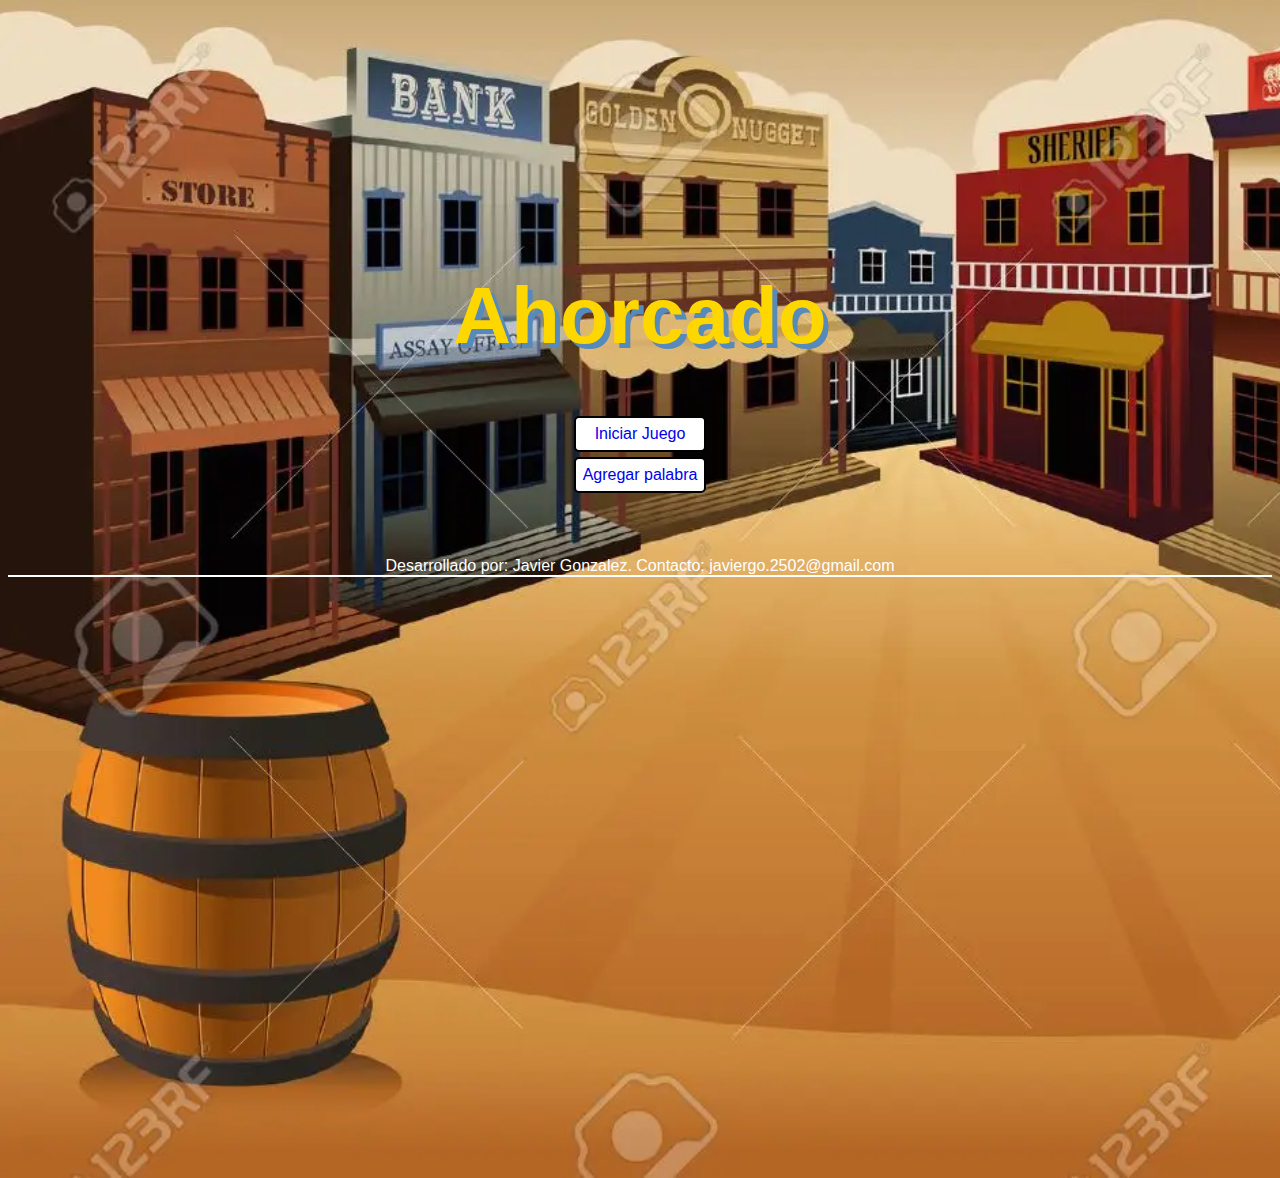
<file: index.html>
<!DOCTYPE html>
<html lang="en">
<head>
    <meta charset="UTF-8">
    <meta http-equiv="X-UA-Compatible" content="IE=edge">
    <meta name="viewport" content="width=device-width, initial-scale=1.0">
    <title>Ahorcado</title>
    <link rel="stylesheet" href="styles/index.css">
</head>
<body>
    <main>
        <h1 class="titulo">Ahorcado</h1>
        <a href="./game.html" class="btn"> Iniciar Juego</a>
        <a href="./newword.html" class="btn">Agregar palabra</a>
    </main>
    <footer class="pie">
        Desarrollado por: Javier Gonzalez. 
        Contacto: javiergo.2502@gmail.com
    </footer>
</body>
</html>
</file>
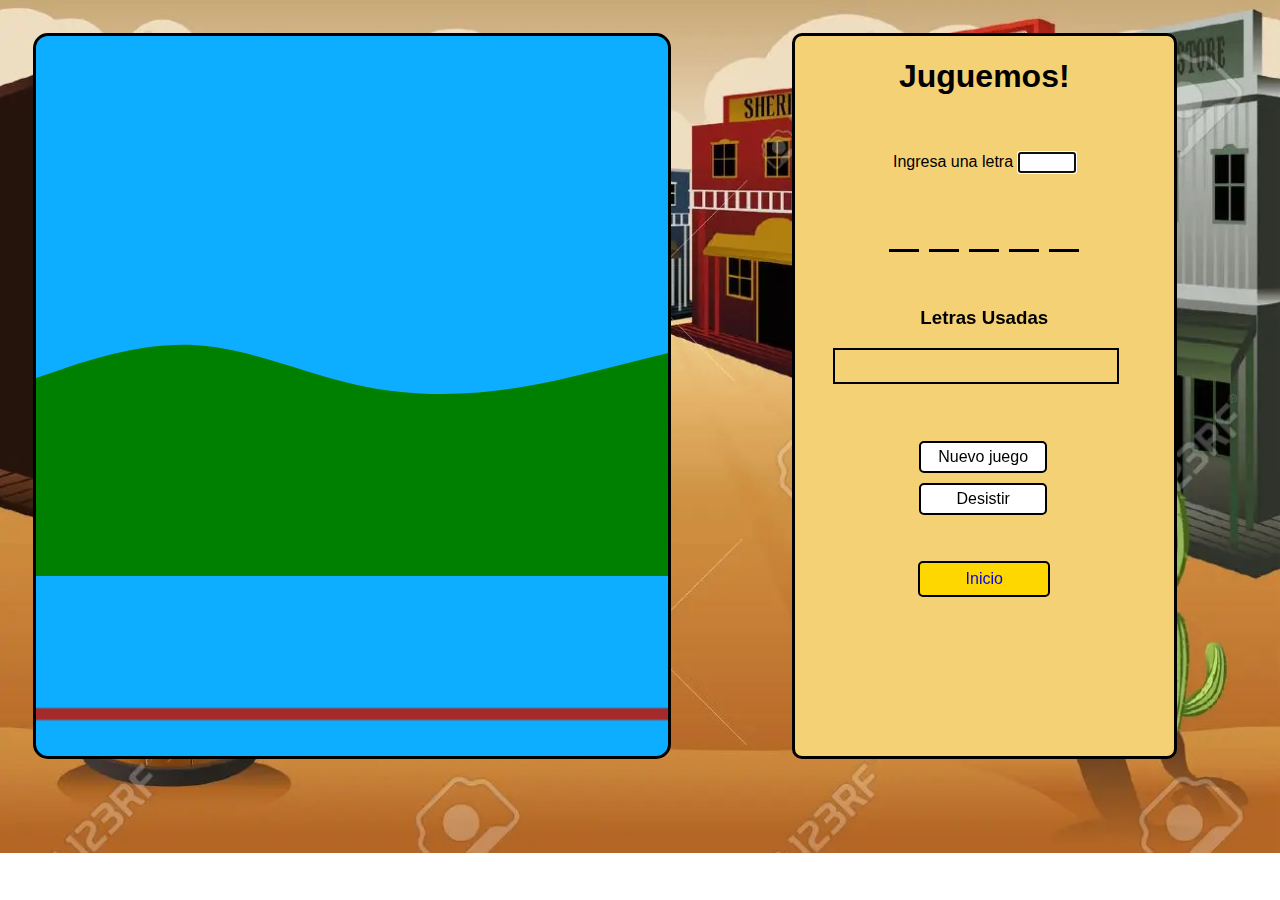
<file: game.html>
<!DOCTYPE html>
<html lang="en">
<head>
    <meta charset="UTF-8">
    <meta http-equiv="X-UA-Compatible" content="IE=edge">
    <meta name="viewport" content="width=device-width, initial-scale=1.0">
    <title>Ahorcado - Jugar</title>
    <link rel="stylesheet" href="styles/game.css">
</head>
<body>
    <main>
        <canvas width="600" height="300" class="contenedor1"></canvas>
        <section class="contenedor2">
            <h1>Juguemos!</h1>
            <label for="input-letras" class="label-letras">Ingresa una letra 
                <input autofocus class="input-letras" id="input-letras" type="text" maxlength="1">
            </label>
            <section class="contenedor3">
            </section>
            <section class="contenedor4">
                <h3>Letras Usadas</h3>
                <ul class="errores">
                </ul>
            </section>
            <section class="contenedor5">
                <button class="btn green" id="nuevo">Nuevo juego</button>
                <button class="btn red" id="desistir" type="button">Desistir</button>
            </section>
            <a href="index.html" class="btn inicio">Inicio</a>
        </section>  
    </main>

    <script src="scripts/selectWord.js"></script>
    <script src="scripts/canvas.js"></script>
    <script src="scripts/game.js"></script>
</body>
</html>
</file>
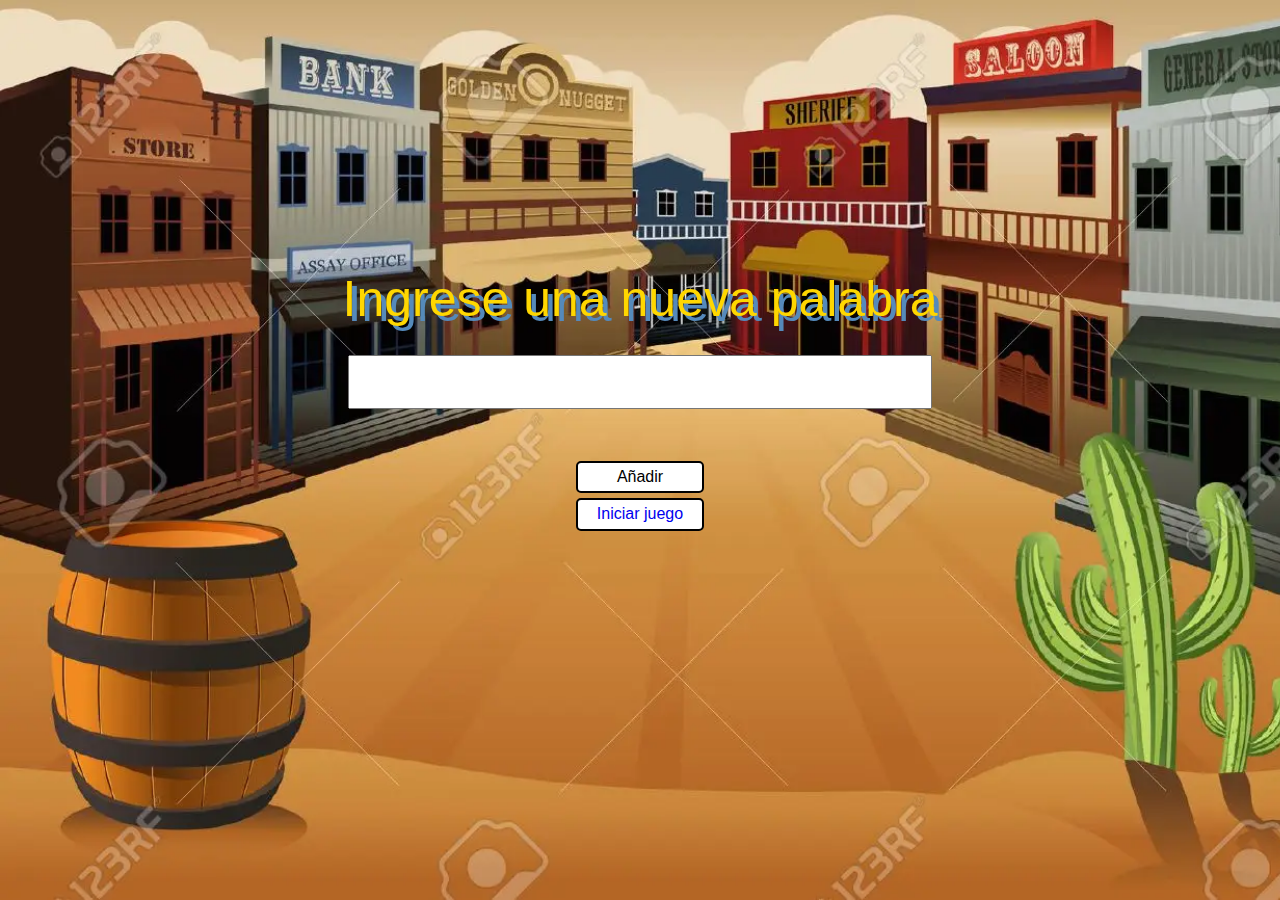
<file: newword.html>
<!DOCTYPE html>
<html lang="en">
<head>
    <meta charset="UTF-8">
    <meta http-equiv="X-UA-Compatible" content="IE=edge">
    <meta name="viewport" content="width=device-width, initial-scale=1.0">
    <title>Ahorcado - Nueva palabra</title>
    <link rel="stylesheet" href="styles/newword.css">
</head>
<body>
    <main>
        <label class="label-palabra" for="palabranueva" for="palabranueva">Ingrese una nueva palabra</h1>
        <input class="input-palabra" id="palabranueva" type="text" required> 
        <button class="btn" id="añadir">Añadir</button>
        <a class="game" href="./game.html">Iniciar juego</a>
    </main>
    <script src="scripts/selectWord.js"></script>
    <script src="scripts/newWord.js"></script>
</body>
</html>
</file>
<file: styles/index.css>
*{
    font-family: sans-serif;
}
body{
    background-image: url('../img/bckground.webp');
    background-repeat: no-repeat;
    background-size: cover;
    height: 100vh;
    overflow: hidden;
}
.titulo{
    font-family: sans-serif;
    text-align: center;
    margin-top: 30vh;
    color: gold;
    font-size: 80px;
    text-shadow: 5px 5px #558ABB;
}
.btn{
    display: block;
    height: 2rem;
    width: 8rem;
    background-color: white;
    font-size: medium ;
    border: 2px black solid;
    text-decoration: none;
    line-height: 2rem;
    text-align: center;
    margin: 5px auto;
    cursor: pointer;
    border-radius: 5px;
}
.btn:hover{
    transform: scale(1.2);
    margin-bottom: 10px;
}
.btn:visited{
    color: black;
}
.pie{
    color: white;
    position: relative;
    text-align: center;
    border-bottom: 2px solid white;
    margin-top: 4rem;
}
</file>
<file: styles/game.css>
*{
    font-family: sans-serif;
}
body{
    background-image: url('../img/bckground.webp');
    background-repeat: no-repeat;
    background-size: cover;
}
main{
    display: flex;
    flex-direction: row;
}
.contenedor1{
    background-image: url('../img/bckground-canvas.svg');
    display: block;
    width: 50%;
    margin: 2%;
    border-radius: 15px;
    border: solid black 3px;
}
.contenedor2{
    display: flex;
    flex-direction: column;
    align-items: center;
    background-color: rgb(245, 209, 117);
    border: solid 3px black;
    border-radius: 10px;
    height: 80vh;
    width: 30%;
    margin: 2% auto;
    gap: 5%;
}
.input-letras{
    width: 50px;
    margin: 0 auto;
    text-align: center;
}
.letras{
    text-transform: uppercase;
    display: block;
    margin: auto;
    text-align: center;
    font-size: 2rem;
    height: 2.5rem;
    width: 30px;
    border-bottom: 3px solid black;
}
.contenedor3{
    display: flex;
    margin: 0 auto;
    flex-direction: row;
    justify-content: center;
    gap: 10px;
}
.contenedor4{
    text-align: center;
    width: 80%;
    min-height: 2rem;
    margin: 0 auto;
}
.errores{
    border: 2px solid black;
    width: 80%;
    min-height: 2rem;
    list-style: none;
    display: flex;
    flex: row;
    gap: 20px;
}
.error{
    text-transform: uppercase;
    font-size: 1.5rem;
}
.btn{
    height: 2rem;
    width: 8rem;
    background-color: white;
    font-size: medium ;
    border: 2px black solid;
    border-radius: 5px;
    cursor: pointer;
    margin: 5px 25%;
}
.inicio{
    text-decoration: none;
    line-height: 2rem;
    text-align: center;
    background-color: gold;
}
.inicio:visited{
    color: black;
}
.inicio:hover{
    background-color: rgb(241, 212, 45);
}
.green:hover{
    background-color: rgb(65, 161, 65);
}
.red:hover{
    background-color: red;
}

@media (max-width: 800px){
    main{
        display: flex;
        flex-direction: column;
    }
    .contenedor1, .contenedor2{
        width: 90%;
    }
    .btn{
        margin: 5px auto;
    }
    
}
</file>
<file: styles/newword.css>
*{
    font-family: sans-serif;
    margin: auto;
}
body{
    background-image: url('../img/bckground.webp');
    background-repeat: no-repeat;
    background-size: cover;
}
main{
    display: flex;
    width: 50%;
    height: 100vh;
    flex-direction: column;
    justify-items: center;
}
.label-palabra{
    font-family: sans-serif;
    text-align: center;
    margin-top: 30vh;
    color: gold;
    font-size: 50px;
    text-shadow: 5px 5px #558ABB;
}
.input-palabra{
    margin: 3vh auto;
    height: 3rem;
    width: 90%;
    line-height: 2rem;
    font-size: 2rem;
}
.btn{
    height: 2rem;
    width: 8rem;
    background-color: white;
    font-size: medium ;
    border: 2px black solid;
    cursor: pointer;
    margin: 5px auto;
}
.game{
    display: block;
    text-decoration: none;
    text-shadow: none;
    line-height: 1.8rem;
    height: 1.8rem;
    width: 7.8rem;
    background-color: white;
    font-size: medium ;
    border: 2px black solid;
}
.btn, .game{
    border-radius: 5px;
}
.btn:hover, .game:hover{
    transform: scale(1.2);
    margin-bottom: 10px;
}
.game:visited{
    color:black
}
</file>
